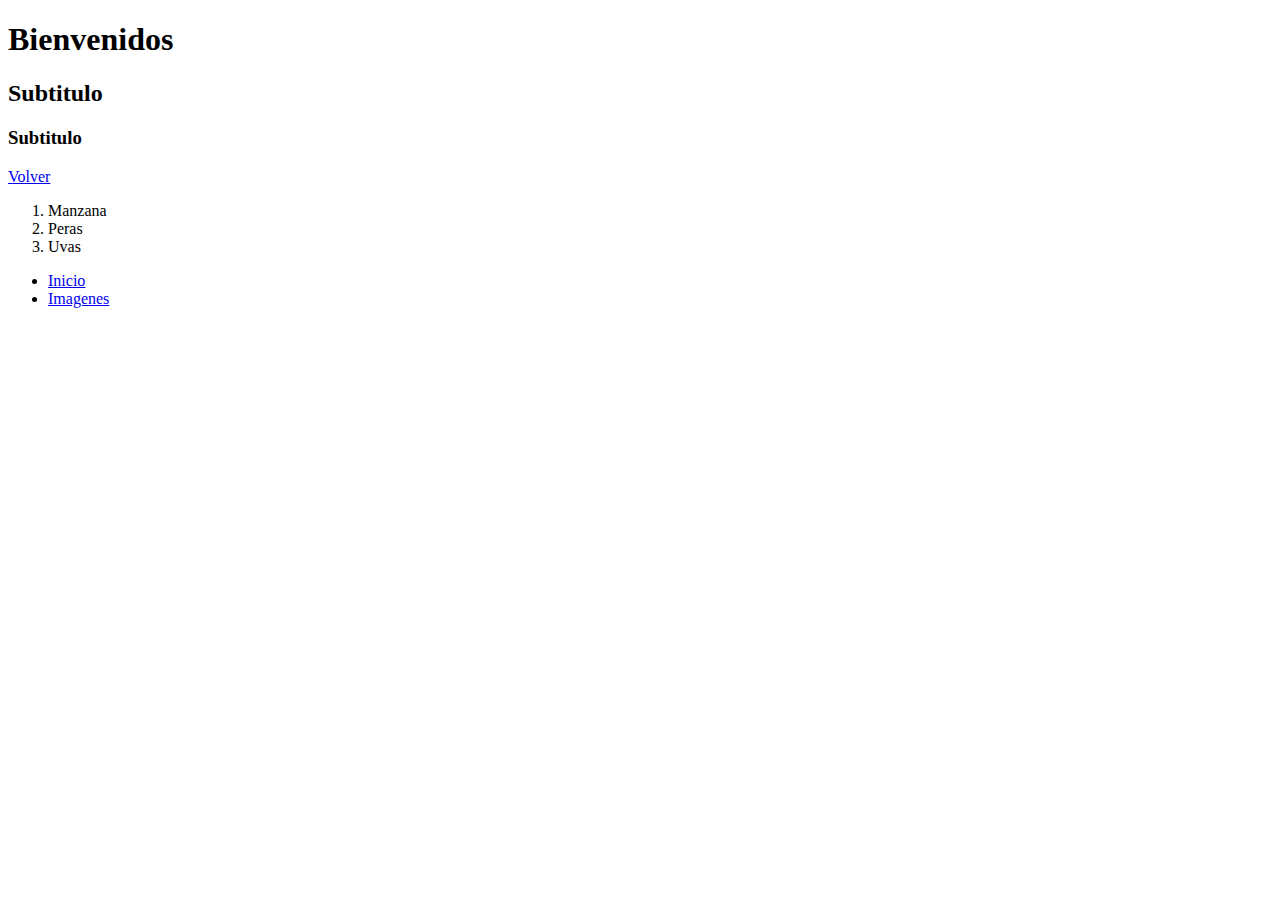
<file: Clase02/index.html>
<!DOCTYPE html>
<html lang="es">
<head>
    <meta charset="UTF-8">
    <meta http-equiv="X-UA-Compatible" content="IE=edge">
    <meta name="viewport" content="width=device-width, initial-scale=1.0">
    <title>Clase 01</title>
</head>

<body>
    
    <h1>Bienvenidos</h1>
    <h2>Subtitulo</h2>
    <h3>Subtitulo</h3>

    <a href="#">Volver</a>

    <ol>
        <li>Manzana</li>
        <li>Peras</li>
        <li>Uvas</li>
    </ol>

    <ul>
        <li><a href="#">Inicio</a></li>
        <li><a href="#">Imagenes</a></li>
    </ul>

</body>

</html>
</file>
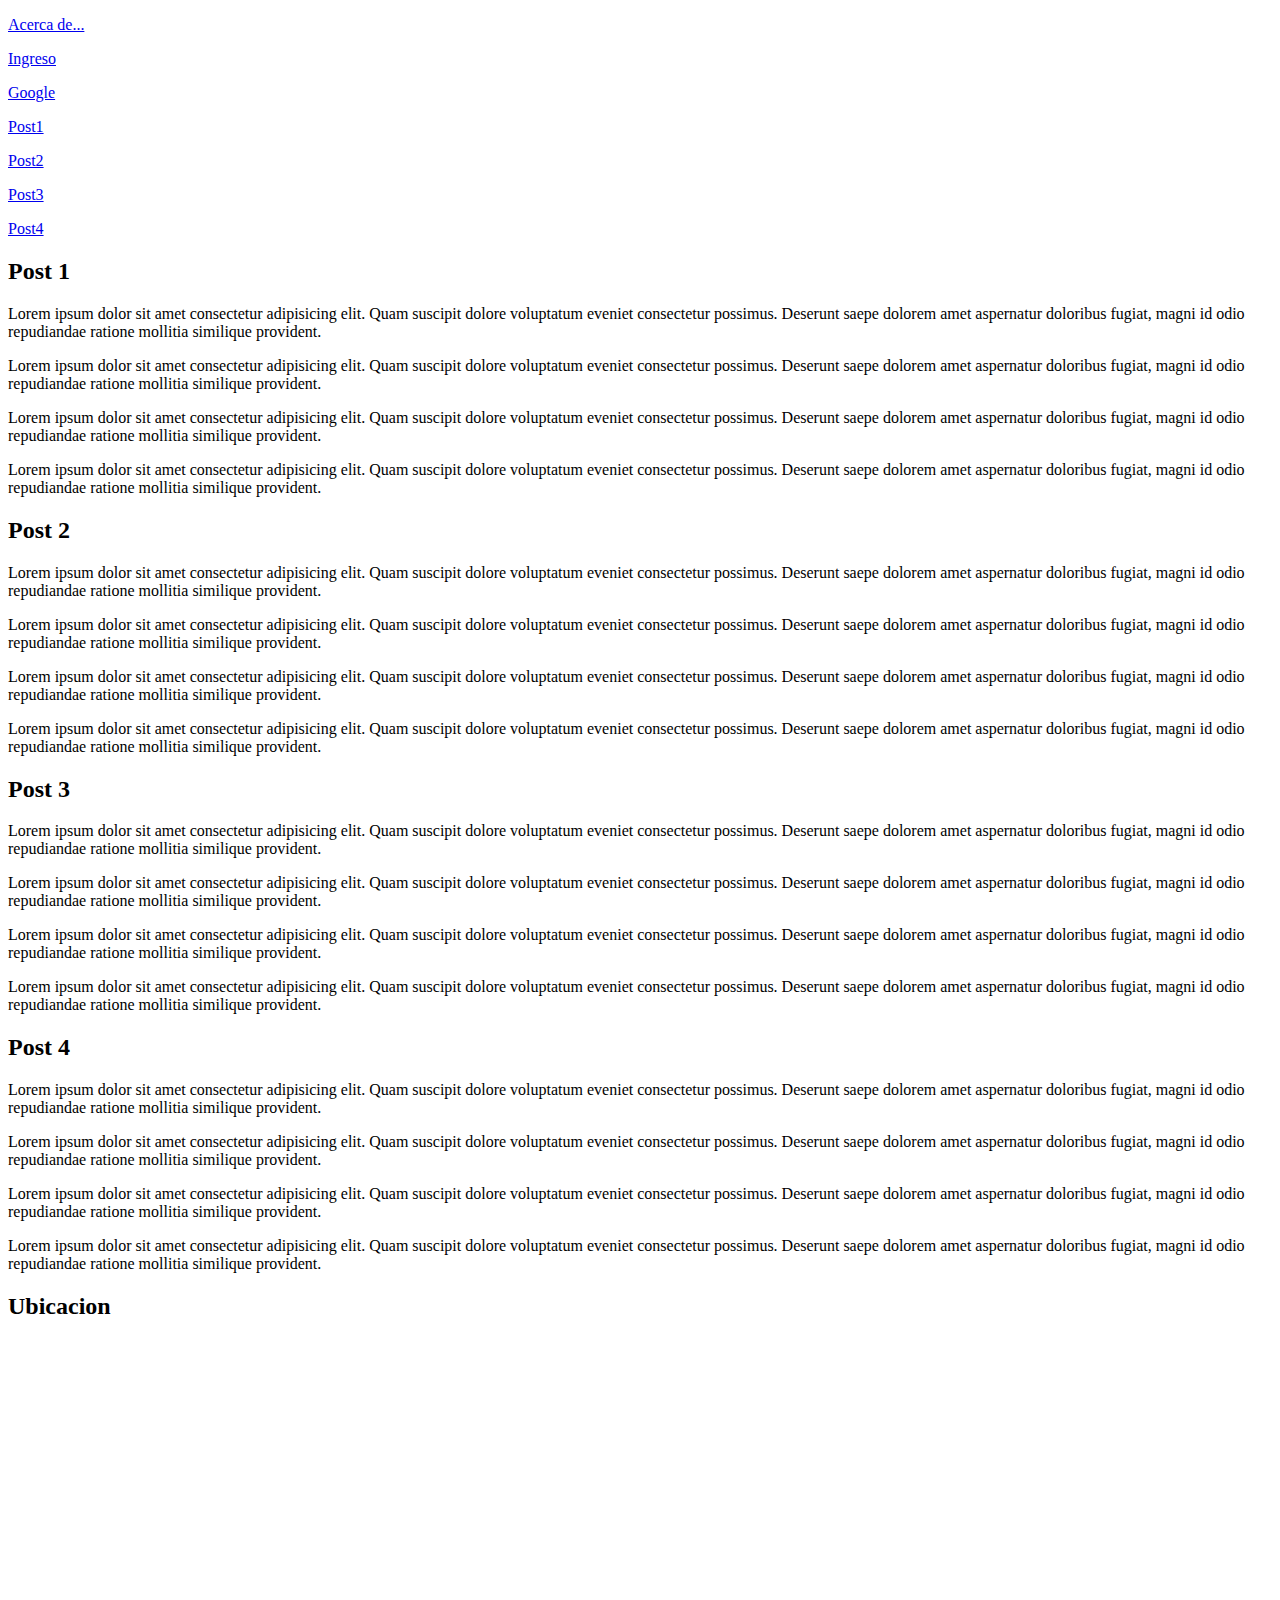
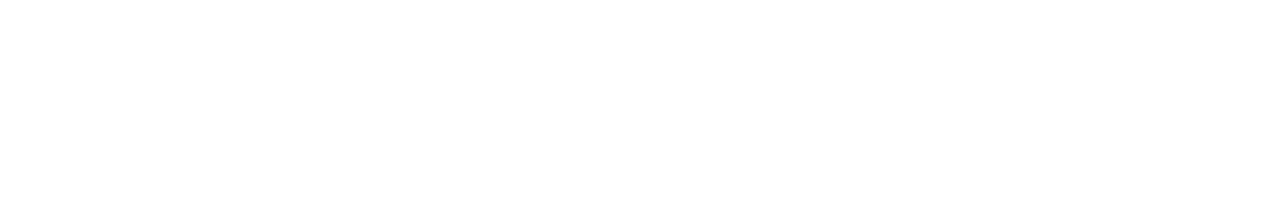
<file: Clase03/index.html>
<!DOCTYPE html>
<html lang="es">
<head>
    <meta charset="UTF-8">
    <meta http-equiv="X-UA-Compatible" content="IE=edge">
    <meta name="viewport" content="width=device-width, initial-scale=1.0">
    <title>Clase 02</title>
</head>
    <body>
        <header>
            <nav>
                <p><a href="#">Acerca de...</a></p>
                <p><a href="ingreso.html">Ingreso</a></p>
                <p><a href="https://www.google.com/" target="_BLANK">Google</a></p>
                <p><a href="#post1">Post1</a></p>
                <p><a href="#post2">Post2</a></p>
                <p><a href="#post3">Post3</a></p>
                <p><a href="#post4">Post4</a></p>
            </nav>
        </header>

        <main>
            <article id="post1">
                <h2>Post 1</h2>
                <p>Lorem ipsum dolor sit amet consectetur adipisicing elit. Quam suscipit dolore voluptatum eveniet consectetur possimus. Deserunt saepe dolorem amet aspernatur doloribus fugiat, magni id odio repudiandae ratione mollitia similique provident.</p>
                <p>Lorem ipsum dolor sit amet consectetur adipisicing elit. Quam suscipit dolore voluptatum eveniet consectetur possimus. Deserunt saepe dolorem amet aspernatur doloribus fugiat, magni id odio repudiandae ratione mollitia similique provident.</p>
                <p>Lorem ipsum dolor sit amet consectetur adipisicing elit. Quam suscipit dolore voluptatum eveniet consectetur possimus. Deserunt saepe dolorem amet aspernatur doloribus fugiat, magni id odio repudiandae ratione mollitia similique provident.</p>
                <p>Lorem ipsum dolor sit amet consectetur adipisicing elit. Quam suscipit dolore voluptatum eveniet consectetur possimus. Deserunt saepe dolorem amet aspernatur doloribus fugiat, magni id odio repudiandae ratione mollitia similique provident.</p>
            </article>
            <article id="post2">
                <h2>Post 2</h2>
                <p>Lorem ipsum dolor sit amet consectetur adipisicing elit. Quam suscipit dolore voluptatum eveniet consectetur possimus. Deserunt saepe dolorem amet aspernatur doloribus fugiat, magni id odio repudiandae ratione mollitia similique provident.</p>
                <p>Lorem ipsum dolor sit amet consectetur adipisicing elit. Quam suscipit dolore voluptatum eveniet consectetur possimus. Deserunt saepe dolorem amet aspernatur doloribus fugiat, magni id odio repudiandae ratione mollitia similique provident.</p>
                <p>Lorem ipsum dolor sit amet consectetur adipisicing elit. Quam suscipit dolore voluptatum eveniet consectetur possimus. Deserunt saepe dolorem amet aspernatur doloribus fugiat, magni id odio repudiandae ratione mollitia similique provident.</p>
                <p>Lorem ipsum dolor sit amet consectetur adipisicing elit. Quam suscipit dolore voluptatum eveniet consectetur possimus. Deserunt saepe dolorem amet aspernatur doloribus fugiat, magni id odio repudiandae ratione mollitia similique provident.</p>
            </article>
            <article id="post3">
                <h2>Post 3</h2>
                <p>Lorem ipsum dolor sit amet consectetur adipisicing elit. Quam suscipit dolore voluptatum eveniet consectetur possimus. Deserunt saepe dolorem amet aspernatur doloribus fugiat, magni id odio repudiandae ratione mollitia similique provident.</p>
                <p>Lorem ipsum dolor sit amet consectetur adipisicing elit. Quam suscipit dolore voluptatum eveniet consectetur possimus. Deserunt saepe dolorem amet aspernatur doloribus fugiat, magni id odio repudiandae ratione mollitia similique provident.</p>
                <p>Lorem ipsum dolor sit amet consectetur adipisicing elit. Quam suscipit dolore voluptatum eveniet consectetur possimus. Deserunt saepe dolorem amet aspernatur doloribus fugiat, magni id odio repudiandae ratione mollitia similique provident.</p>
                <p>Lorem ipsum dolor sit amet consectetur adipisicing elit. Quam suscipit dolore voluptatum eveniet consectetur possimus. Deserunt saepe dolorem amet aspernatur doloribus fugiat, magni id odio repudiandae ratione mollitia similique provident.</p>
            </article>
            <article id="post4">
                <h2>Post 4</h2>
                <p>Lorem ipsum dolor sit amet consectetur adipisicing elit. Quam suscipit dolore voluptatum eveniet consectetur possimus. Deserunt saepe dolorem amet aspernatur doloribus fugiat, magni id odio repudiandae ratione mollitia similique provident.</p>
                <p>Lorem ipsum dolor sit amet consectetur adipisicing elit. Quam suscipit dolore voluptatum eveniet consectetur possimus. Deserunt saepe dolorem amet aspernatur doloribus fugiat, magni id odio repudiandae ratione mollitia similique provident.</p>
                <p>Lorem ipsum dolor sit amet consectetur adipisicing elit. Quam suscipit dolore voluptatum eveniet consectetur possimus. Deserunt saepe dolorem amet aspernatur doloribus fugiat, magni id odio repudiandae ratione mollitia similique provident.</p>
                <p>Lorem ipsum dolor sit amet consectetur adipisicing elit. Quam suscipit dolore voluptatum eveniet consectetur possimus. Deserunt saepe dolorem amet aspernatur doloribus fugiat, magni id odio repudiandae ratione mollitia similique provident.</p>
            </article>

            <section>
                <h2>Ubicacion</h2>
                <iframe src="https://www.google.com/maps/embed?pb=!1m18!1m12!1m3!1d3284.016887889479!2d-58.38375908459198!3d-34.60373446500641!2m3!1f0!2f0!3f0!3m2!1i1024!2i768!4f13.1!3m3!1m2!1s0x4aa9f0a6da5edb%3A0x11bead4e234e558b!2sObelisco!5e0!3m2!1ses-419!2sar!4v1647032604331!5m2!1ses-419!2sar" width="600" height="450" style="border:0;" allowfullscreen="" loading="lazy"></iframe>
            </section>

            <footer>

            </footer>

        </main>
    </body>
</html>
</file>
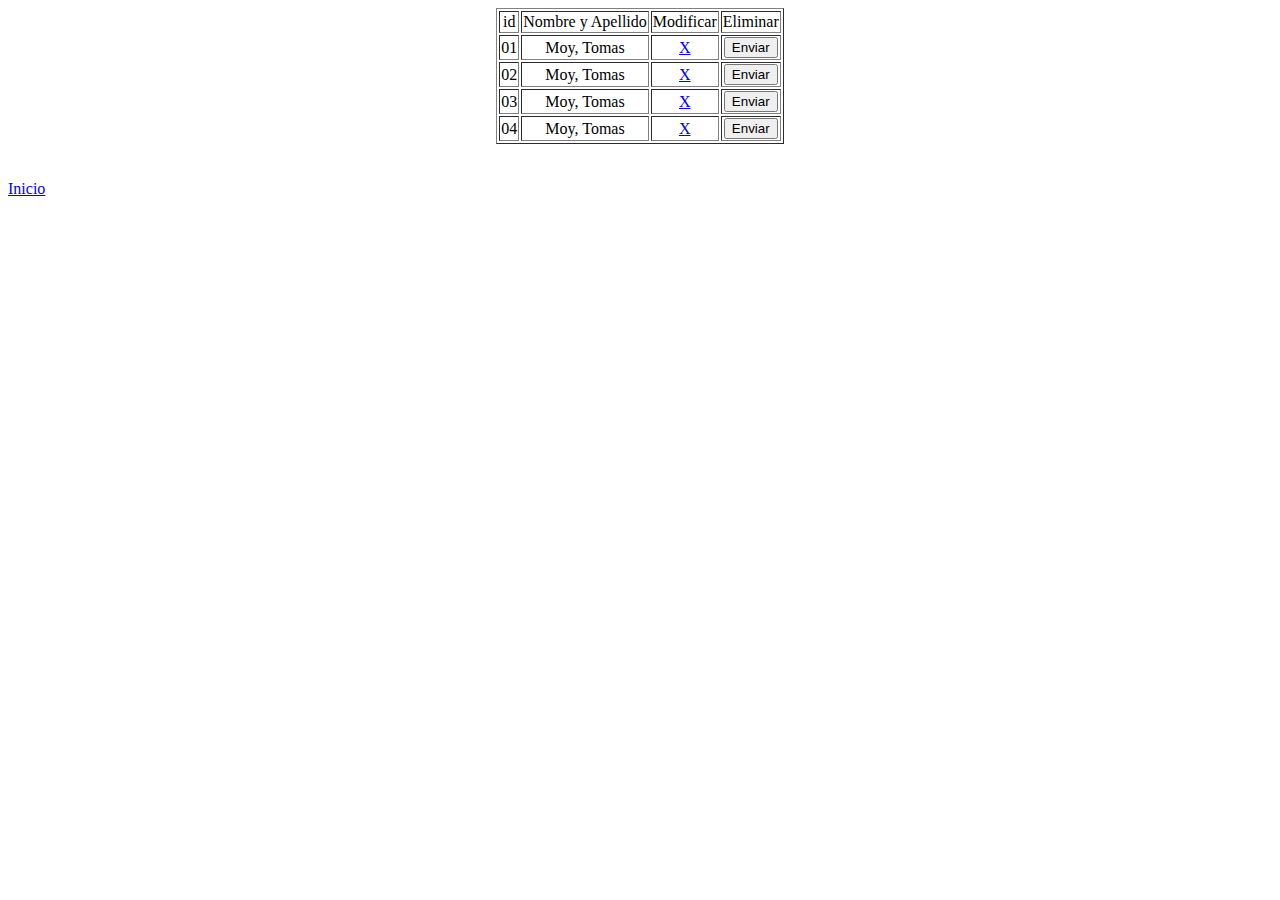
<file: Clase04/index.html>
<!DOCTYPE html>
<html lang="es">
    <head>
        <meta charset="UTF-8">
        <meta http-equiv="X-UA-Compatible" content="IE=edge">
        <meta name="viewport" content="width=device-width, initial-scale=1.0">
        <title>Clase 04</title>
    </head>

    <body>
        <table border="1" align="center" style="text-align:center">
            <thead>
                <tr>
                    <td>id</td>
                    <td>Nombre y Apellido</td>
                    <td>Modificar</td>
                    <td>Eliminar</td>
                </tr>
            </thead>

            <tbody>
                <tr>
                    <td>01</td>
                    <td>Moy, Tomas</td>
                    <td><a href="#">X</a></td>
                    <td><button>Enviar</button></td>
                </tr>
                <tr>
                    <td>02</td>
                    <td>Moy, Tomas</td>
                    <td><a href="#">X</a></td>
                    <td><button>Enviar</button></td>
                </tr>
                <tr>
                    <td>03</td>
                    <td>Moy, Tomas</td>
                    <td><a href="#">X</a></td>
                    <td><button>Enviar</button></td>
                </tr>
                <tr>
                    <td>04</td>
                    <td>Moy, Tomas</td>
                    <td><a href="#">X</a></td>
                    <td><button>Enviar</button></td>
                </tr>
            </tbody>
        </table>
    <br>
    <br>
    <a href="inicio.html">Inicio</a>
    </body>
</html>
</file>
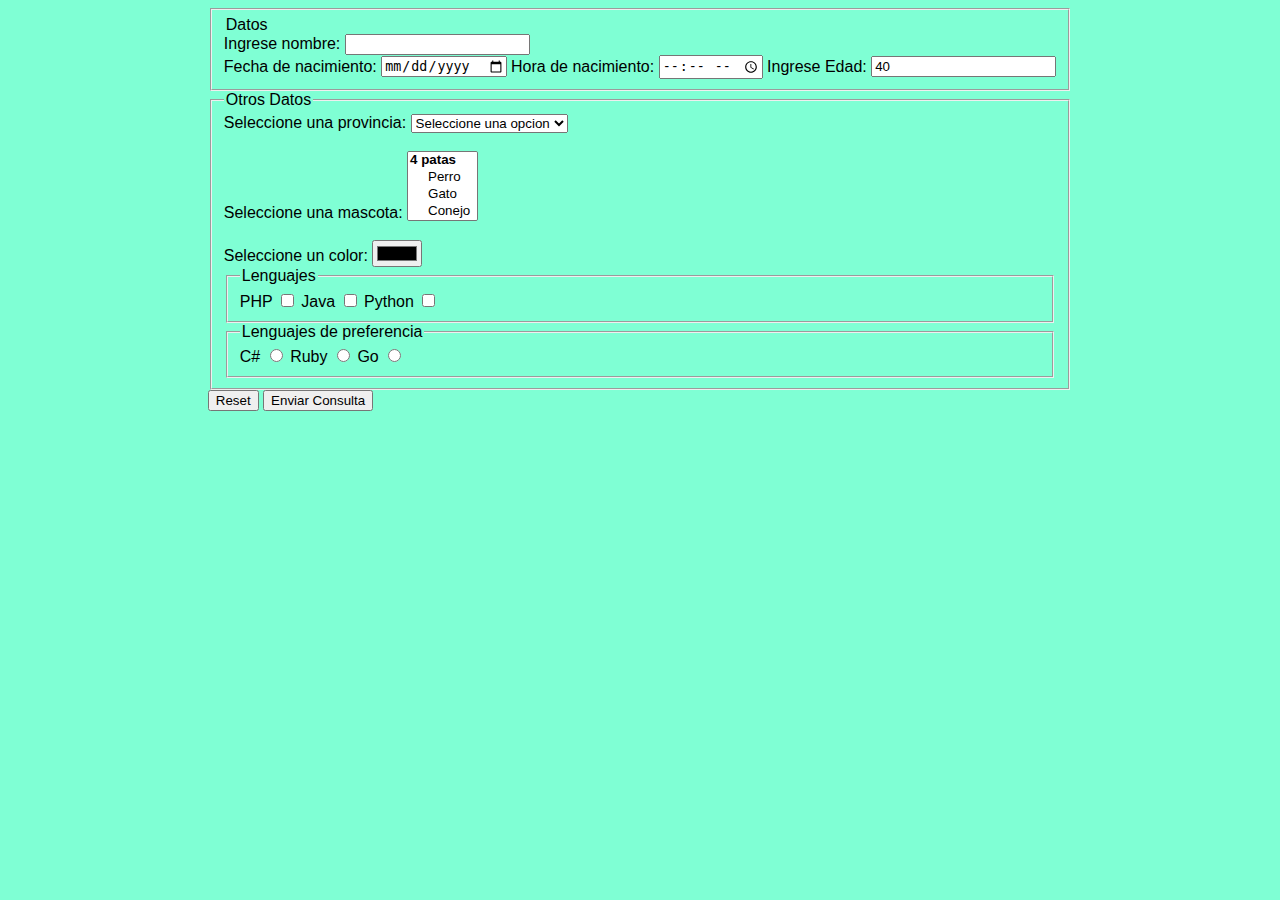
<file: Clase05/index.html>
<!DOCTYPE html>
<html lang="en">
<head>
    <meta charset="UTF-8">
    <meta http-equiv="X-UA-Compatible" content="IE=edge">
    <meta name="viewport" content="width=device-width, initial-scale=1.0">
    <link href="css/style.css" rel="stylesheet">
    <title>Clase 05</title>
</head>
<body>

    <form action="#insertar.jsp" method="post">
        <fieldset>
            <div>
                <legend>Datos</legend>
                <label for="">Ingrese nombre:</label>
                <input type="text" id="nombre" name="nombre" required>
            </div>

            <div>
                <label for="fnac">Fecha de nacimiento:</label>
                <input type="date" id="fnac" name="fnac" required>

                <label for="horanac">Hora de nacimiento:</label>
                <input type="time" id="hnac" name="hnac" required>

                <label for="edad">Ingrese Edad:</label>
                <input type="number" id="edad" name="edad" value="40" readonly required>
            </div>
        </fieldset>

        <fieldset>
            <legend>Otros Datos</legend>
            <label for="">Seleccione una provincia:</label>
            <select name="prov" id="prov">
                <option value="" selected>Seleccione una opcion</option>
                <option value="1">CABA</option>
                <option value="2">Prov. de Buenos Aires</option>
                <option value="3">Cordoba</option>
                <option value="4">Santa Cruz</option>
                <option value="5">Santa Fe</option>
            </select>

            <br>
            <br>

            <label for="">Seleccione una mascota:</label>
            <select multiple>
                <optgroup label="4 patas">
                    <option>Perro</option>
                    <option>Gato</option>
                    <option>Conejo</option>
                </optgroup>

                <optgroup label="Ave">
                    <option>Loro</option>
                    <option>Canario</option>
                    <option>Paloma</option>
                </optgroup>
            </select>

            <br><br>

            <label for="">Seleccione un color:</label>
            <input type="color" id="color" name="color">

            <fieldset>
                <legend>Lenguajes</legend>
                <label for="php">PHP
                    <input name="lenguajes" id="php" type="checkbox" value="php">
                </label>

                <label for="java">Java
                    <input name="lenguajes" id="java" type="checkbox" value="Java">
                </label>

                <label for="python">Python
                    <input name="lenguajes" id="python" type="checkbox" value="Python">
                </label>
            </fieldset>

            <fieldset>
                <legend>Lenguajes de preferencia</legend>
                
                <label for="C#">C#
                    <input type="radio" name="lengp">
                </label>

                <label for="Ruby">Ruby
                    <input type="radio" name="lengp">
                </label>

                <label for="Go">Go
                    <input type="radio" name="lengp">
                </label>
            </fieldset>

        </fieldset>
        <input type="reset">
        <input type="submit" value="Enviar Consulta">
    </form>

</body>
</html>
</file>
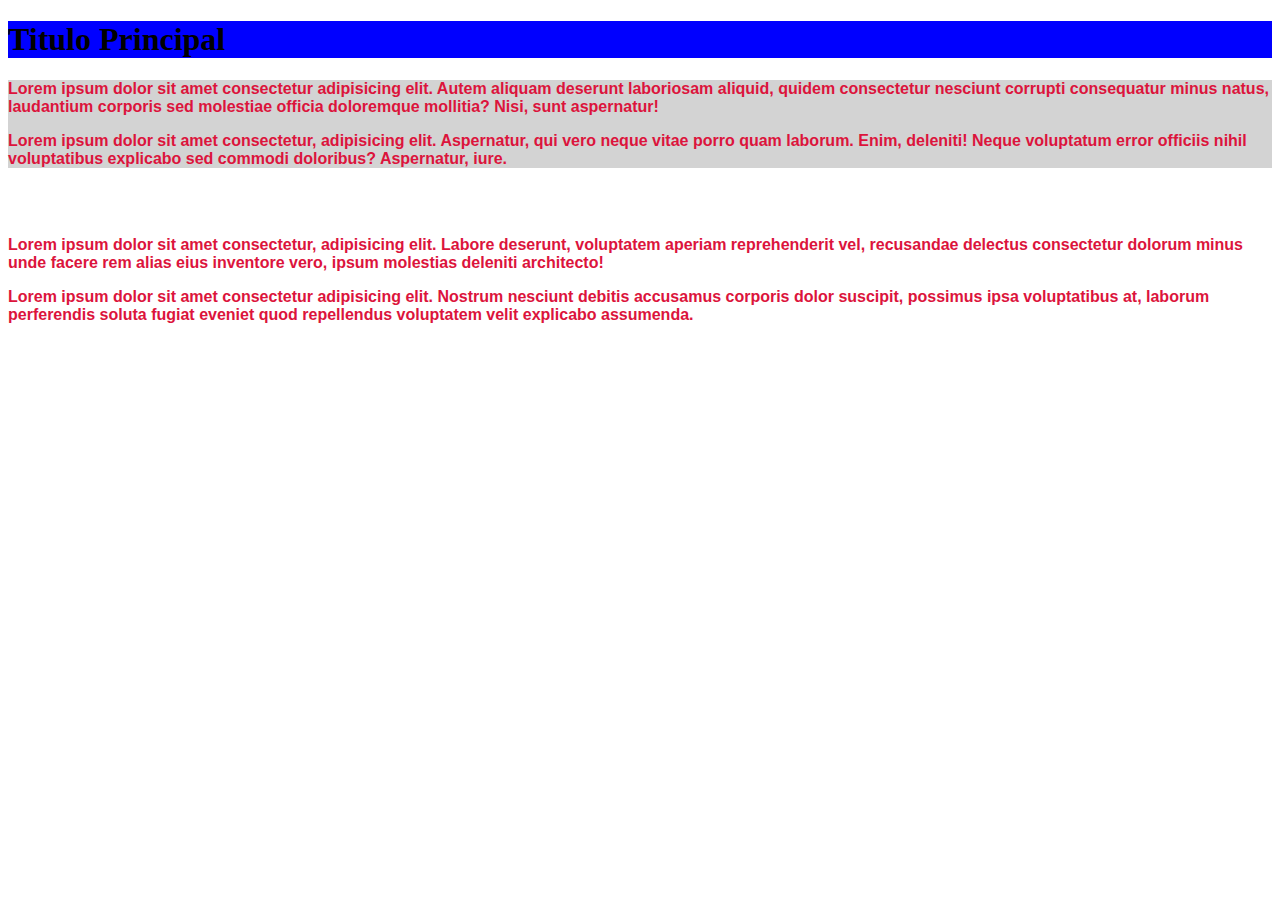
<file: Clase06/index.html>
<!DOCTYPE html>
<html lang="en">
    <head>
        <title></title>
        <meta charset="UTF-8">
        <meta name="viewport" content="width=device-width, initial-scale=1">
        <link href="css/style.css" rel="stylesheet">  
    </head>
    
    <body>

        <header>
                <nav>

                </nav>
        </header>

        <main>
             <section>
                 <h1 id="FondoH1" >Titulo Principal</h1>
             </section>   

             <div class="FondoGris">
                 <p>Lorem ipsum dolor sit amet consectetur adipisicing elit. Autem aliquam deserunt laboriosam aliquid, quidem consectetur nesciunt corrupti consequatur minus natus, laudantium corporis sed molestiae officia doloremque mollitia? Nisi, sunt aspernatur!</p>
                 <p>Lorem ipsum dolor sit amet consectetur, adipisicing elit. Aspernatur, qui vero neque vitae porro quam laborum. Enim, deleniti! Neque voluptatum error officiis nihil voluptatibus explicabo sed commodi doloribus? Aspernatur, iure.</p>
             </div>
             
             <br>
             <br>

             <div>
                 <p>Lorem ipsum dolor sit amet consectetur, adipisicing elit. Labore deserunt, voluptatem aperiam reprehenderit vel, recusandae delectus consectetur dolorum minus unde facere rem alias eius inventore vero, ipsum molestias deleniti architecto!</p>
                 <p>Lorem ipsum dolor sit amet consectetur adipisicing elit. Nostrum nesciunt debitis accusamus corporis dolor suscipit, possimus ipsa voluptatibus at, laborum perferendis soluta fugiat eveniet quod repellendus voluptatem velit explicabo assumenda.</p>
             </div>
        </main>


    
    </body>
</html>
</file>
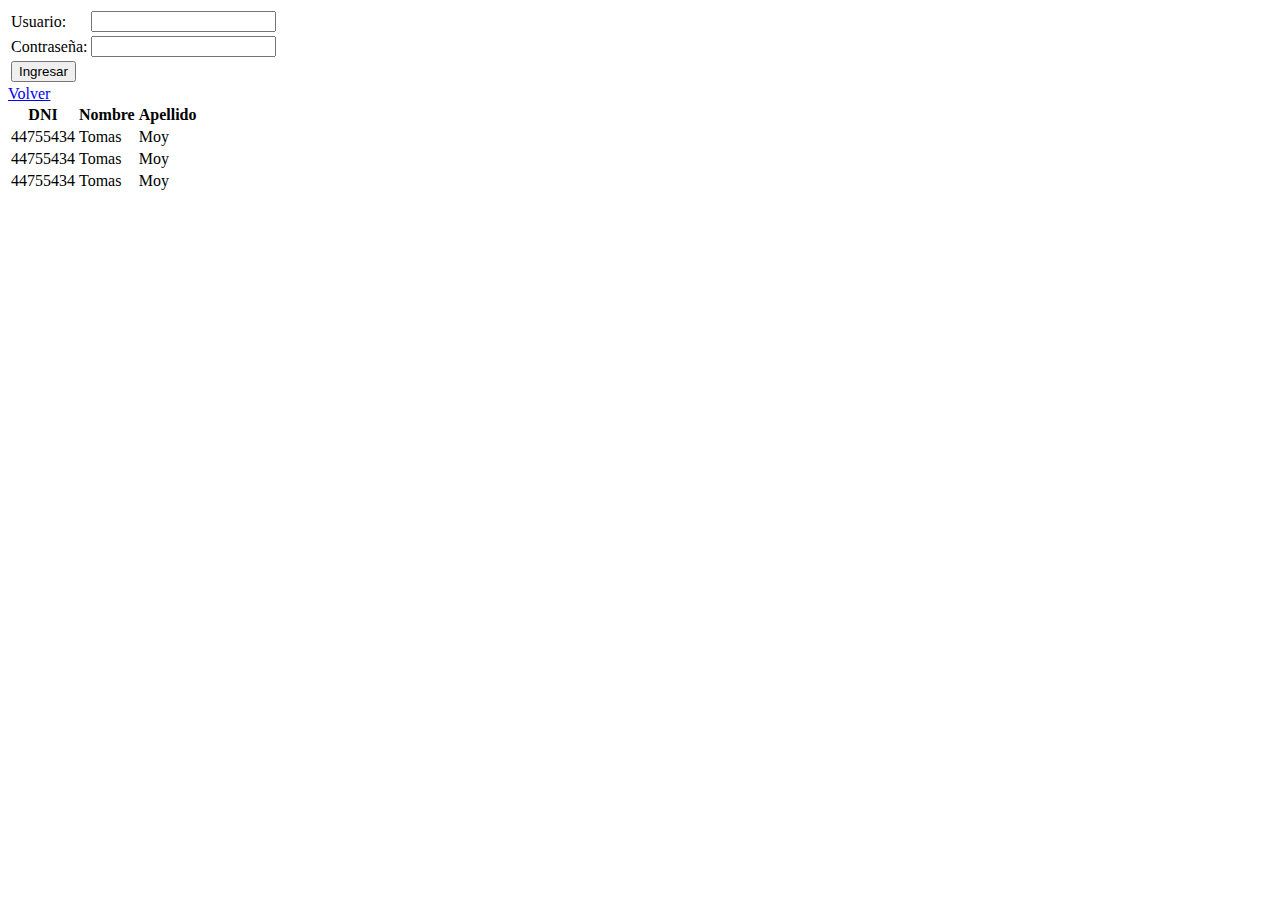
<file: Clase03/ingreso.html>
<!DOCTYPE html>
<html lang="es">
<head>
    <meta charset="UTF-8">
    <meta http-equiv="X-UA-Compatible" content="IE=edge">
    <meta name="viewport" content="width=device-width, initial-scale=1.0">
    <title>Ingreso</title>
</head>
    <body>
        <table>
            <tr>
                <td>Usuario:</td>
                <td><input type="text"></td>
            </tr>

            <tr>
                <td>Contraseña:</td>
                <td><input type="password"></td>
            </tr>
            <tr>
                <td><button>Ingresar</button></td>
            </tr>
        </table>

        <a href="index.html">Volver</a>

        <table>
            <tr><th>DNI</th><th>Nombre</th><th>Apellido</th></tr>
            <tr><td>44755434</td><td>Tomas</td><td>Moy</td></tr>
            <tr><td>44755434</td><td>Tomas</td><td>Moy</td></tr>
            <tr><td>44755434</td><td>Tomas</td><td>Moy</td></tr>
        </table>
    </body>
</html>
</file>
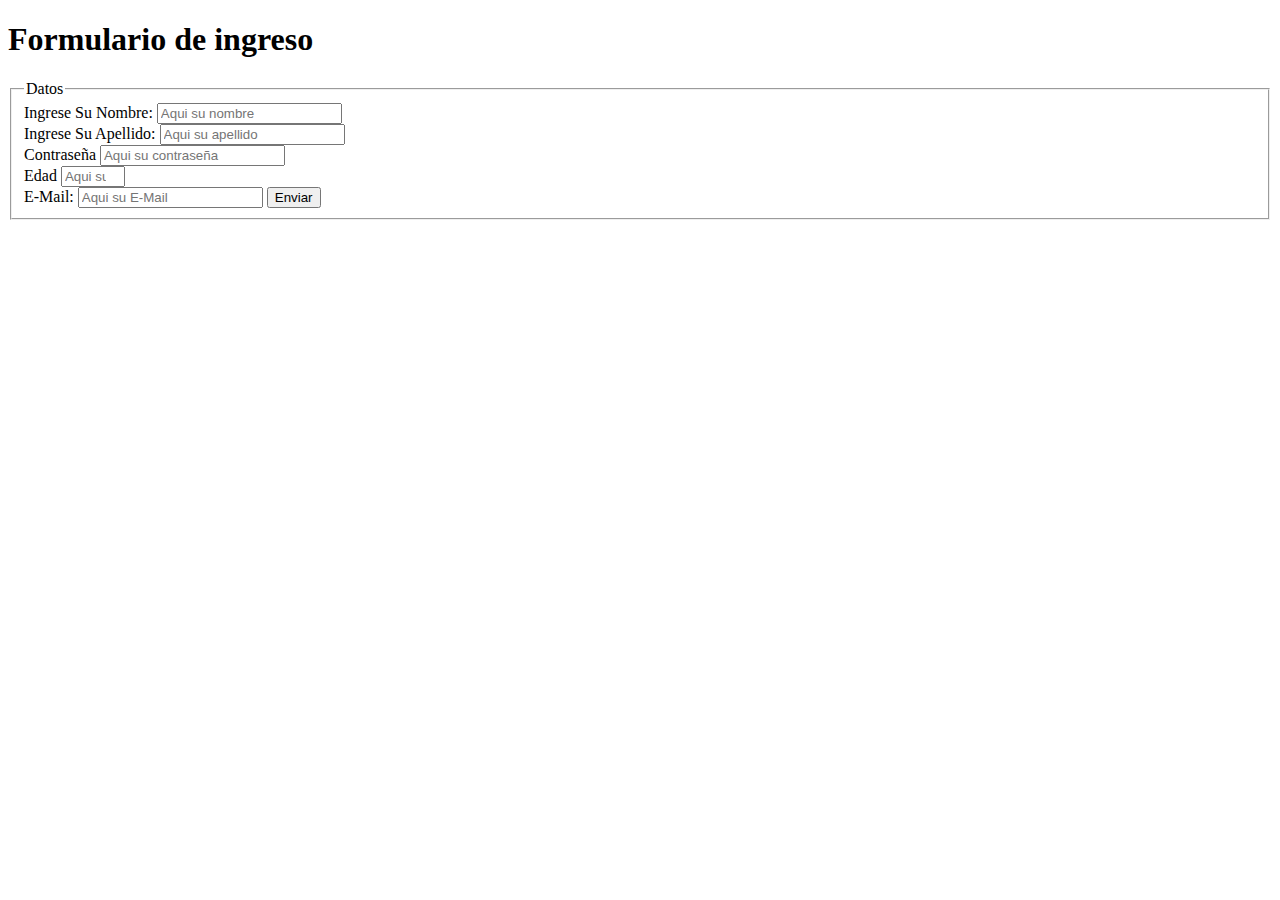
<file: Clase04/inicio.html>
<!DOCTYPE html>
<html lang="es">
    <head>
        <meta charset="UTF-8">
        <meta http-equiv="X-UA-Compatible" content="IE=edge">
        <meta name="viewport" content="width=device-width, initial-scale=1.0">
        <title>Inicio</title>
    </head>
    <body>
        <h1>Formulario de ingreso</h1>
        <form action="#" method="post">
            <fieldset>
                <legend>Datos</legend>
                <label for="">Ingrese Su Nombre:</label>
                <input type="text" placeholder="Aqui su nombre" id="nombre" maxlength="10" minlength="2">
                <br>
                <label for="">Ingrese Su Apellido:</label>
                <input type="text" placeholder="Aqui su apellido" id="apellido" maxlength="10" minlength="2">
                <br>
                <label for="">Contraseña</label>
                <input type="password" placeholder="Aqui su contraseña" pattern="">
                <br>
                <label for="">Edad</label>
                <input type="number" max="100" min="18" placeholder="Aqui su edad">
                <br>
                <label for="">E-Mail:</label>
                <input type="email" placeholder="Aqui su E-Mail">
                <button type="submit">Enviar</button>
            </fieldset>
        </form>
    </body>
</html>
</file>
<file: Clase05/css/style.css>
body{
    justify-content: center;
    display: flex;
    background-color: aquamarine;
    font-family: 'Gill Sans', 'Gill Sans MT', Calibri, 'Trebuchet MS', sans-serif;
}
</file>
<file: Clase06/css/style.css>
/*selector universal
*{color: blue;}
*/

/*Comentario*/

p{
    color: crimson; 
    font-weight: bold;font-family:'Franklin Gothic Medium', 'Arial Narrow', Arial, sans-serif;
}

.FondoGris{
    background-color: lightgray;
}

#FondoH1{
    background-color: blue;
}
</file>
